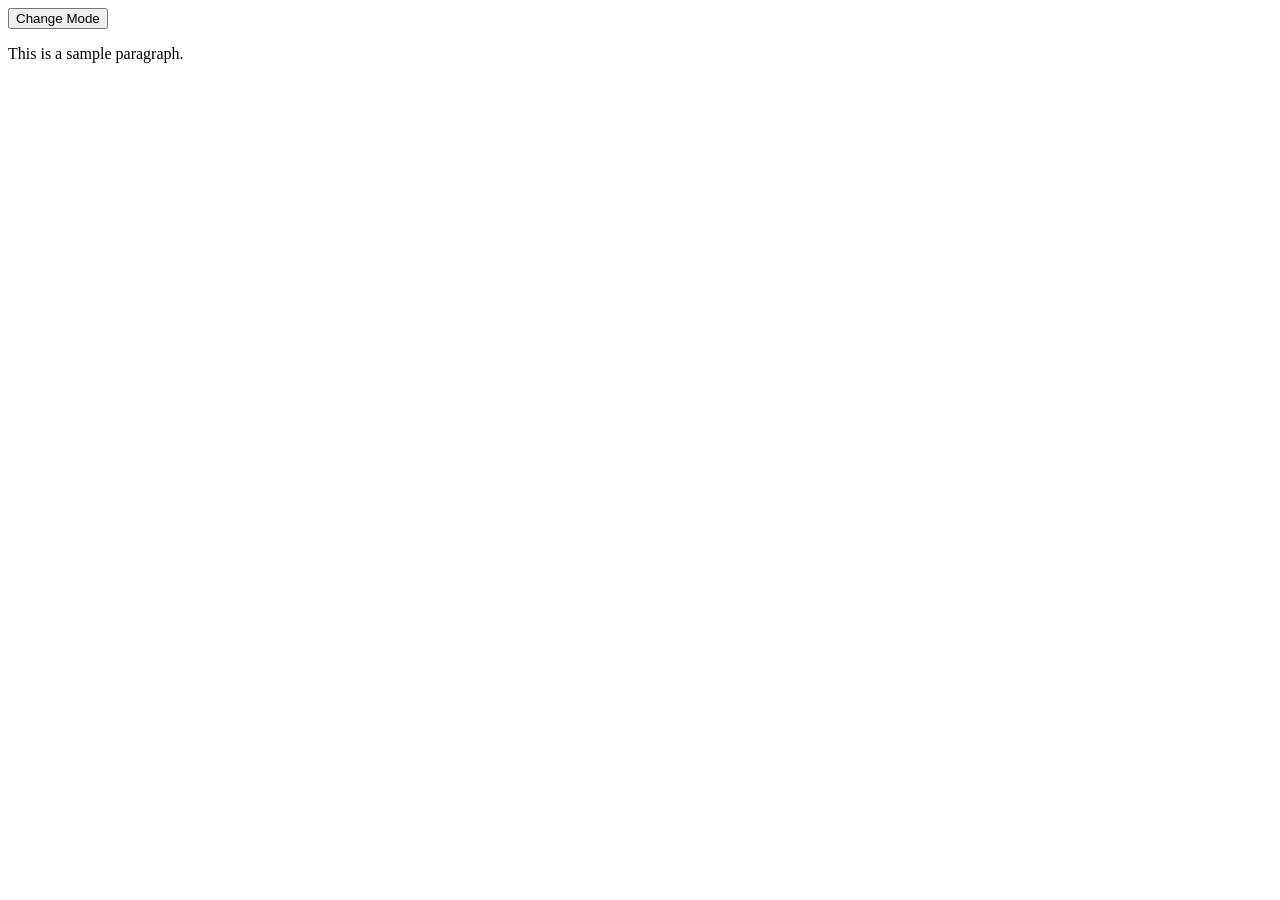
<file: codeWithShradha/index.html>
<!DOCTYPE html>
<html lang="en">
<head>
    <meta charset="UTF-8">
    <meta name="viewport" content="width=device-width, initial-scale=1.0">
    <title>Learning Js</title>
    <link rel="stylesheet" href="style.css"/>
</head>
<body>
    <button id = "mode">Change Mode</button>
    <p>This is a sample paragraph.</p>
    <script src="classes.js"></script>
</body>
    
</html>
</file>
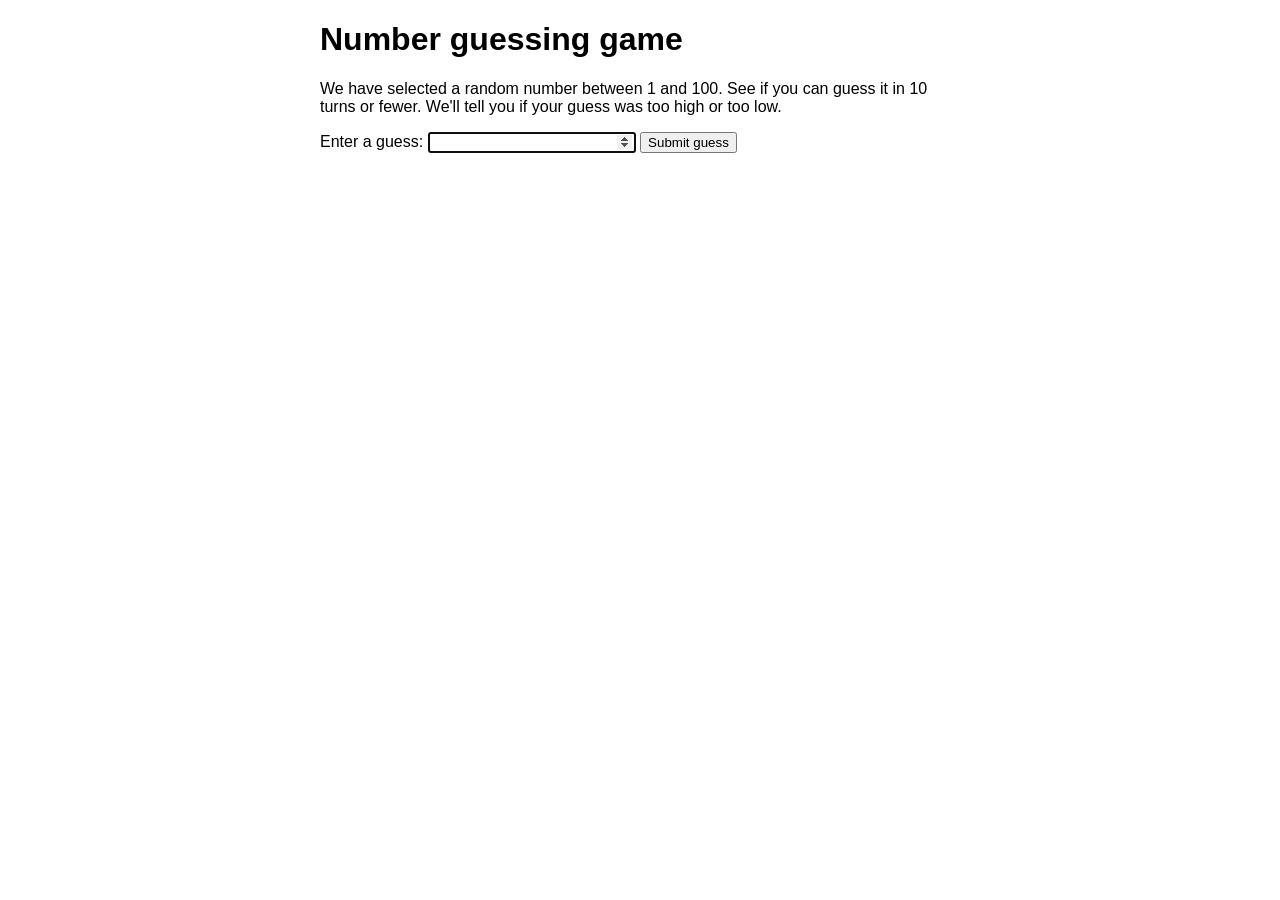
<file: mdnDocs_Learning/index.html>
<!DOCTYPE html>
<html lang="en-us">
  <head>
    <meta charset="utf-8">

    <title>Number guessing game</title>

    <style>
      html {
        font-family: sans-serif;
      }

      body {
        width: 50%;
        max-width: 800px;
        min-width: 480px;
        margin: 0 auto;
      }
      
      .form input[type="number"] {
        width: 200px;
      }

      .lastResult {
        color: white;
        padding: 3px;
      }
    </style>
  </head>

  <body>
    <h1>Number guessing game</h1>

    <p>We have selected a random number between 1 and 100. See if you can guess it in 10 turns or fewer. We'll tell you if your guess was too high or too low.</p>

    <div class="form">
      <label for="guessField">Enter a guess: </label>
      <input type="number" min="1" max="100" required id="guessField" class="guessField">
      <input type="submit" value="Submit guess" class="guessSubmit">
    </div>

    <div class="resultParas">
      <p class="guesses"></p>
      <p class="lastResult"></p>
      <p class="lowOrHi"></p>
    </div>

    <script>

    function checkGuess() {
  const userGuess = Number(guessField.value);
  if (guessCount === 1) {
    guesses.textContent = "Previous guesses:";
  }
  guesses.textContent = `${guesses.textContent} ${userGuess}`;

  if (userGuess === randomNumber) {
    lastResult.textContent = "Congratulations! You got it right!";
    lastResult.style.backgroundColor = "green";
    lowOrHi.textContent = "";
    setGameOver();
  } else if (guessCount === 10) {
    lastResult.textContent = "!!!GAME OVER!!!";
    lowOrHi.textContent = "";
    setGameOver();
  } else {
    lastResult.textContent = "Wrong!";
    lastResult.style.backgroundColor = "red";
    if (userGuess < randomNumber) {
      lowOrHi.textContent = "Last guess was too low!";
    } else if (userGuess > randomNumber) {
      lowOrHi.textContent = "Last guess was too high!";
    }
  }

  guessCount++;
  guessField.value = "";
  guessField.focus();
}



function setGameOver() {
  guessField.disabled = true;
  guessSubmit.disabled = true;
  resetButton = document.createElement("button");
  resetButton.textContent = "Start new game";
  document.body.append(resetButton);
  resetButton.addEventListener("click", resetGame);
}

function resetGame() {
  guessCount = 1;

  const resetParas = document.querySelectorAll(".resultParas p");
  for (const resetPara of resetParas) {
    resetPara.textContent = "";
  }

  resetButton.parentNode.removeChild(resetButton);

  guessField.disabled = false;
  guessSubmit.disabled = false;
  guessField.value = "";
  guessField.focus();

  lastResult.style.backgroundColor = "white";

  randomNumber = Math.floor(Math.random() * 100) + 1;
}

let randomNumber = Math.floor(Math.random() * 100) + 1;

const guesses = document.querySelector(".guesses");
const lastResult = document.querySelector(".lastResult");
const lowOrHi = document.querySelector(".lowOrHi");

const guessSubmit = document.querySelector(".guessSubmit");
const guessField = document.querySelector(".guessField");

let guessCount = 1;
let resetButton;
guessField.focus();
guessSubmit.addEventListener("click", checkGuess);

    </script>
  </body>
</html>
</file>
<file: codeWithShradha/style.css>
.light {
    background-color: white;
    color: black;
}

.dark {
    background-color: black;
    color: white;
}

/* .content {
    color : red;

}

.newClass {
    background-color: rgb(25, 27, 26);
} */
</file>
